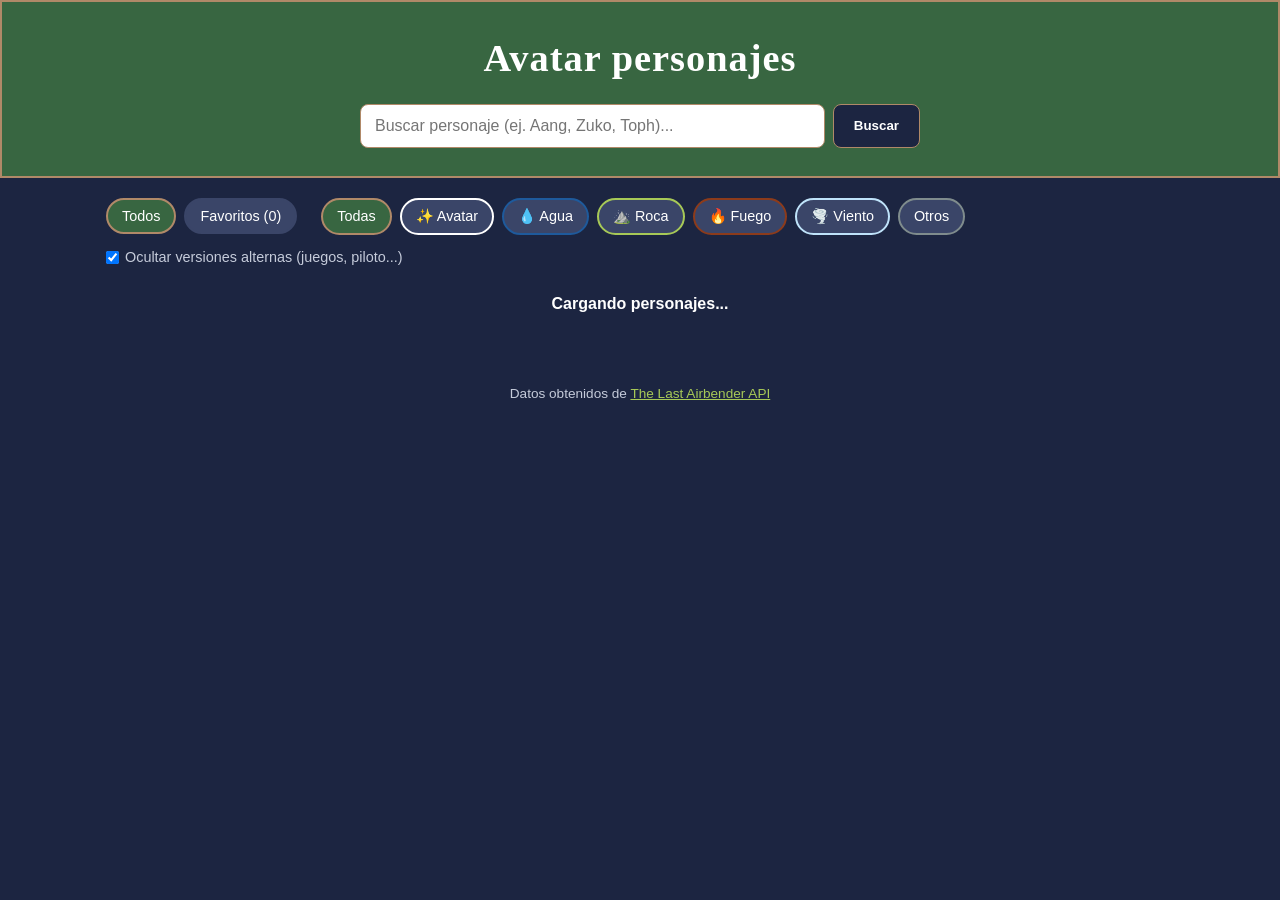
<file: index.html>
<!DOCTYPE html>
<html lang="es">
<head>
  <meta charset="UTF-8">
  <!-- GitHub Pages abre este archivo y lo manda a la página real -->
  <meta http-equiv="refresh" content="0; url=html/index.html">
  <title>Avatar personajes</title>
</head>
<body>
  <p>Cargando... Si no avanza, entra <a href="html/index.html">aquí</a>.</p>
</body>
</html>
</file>
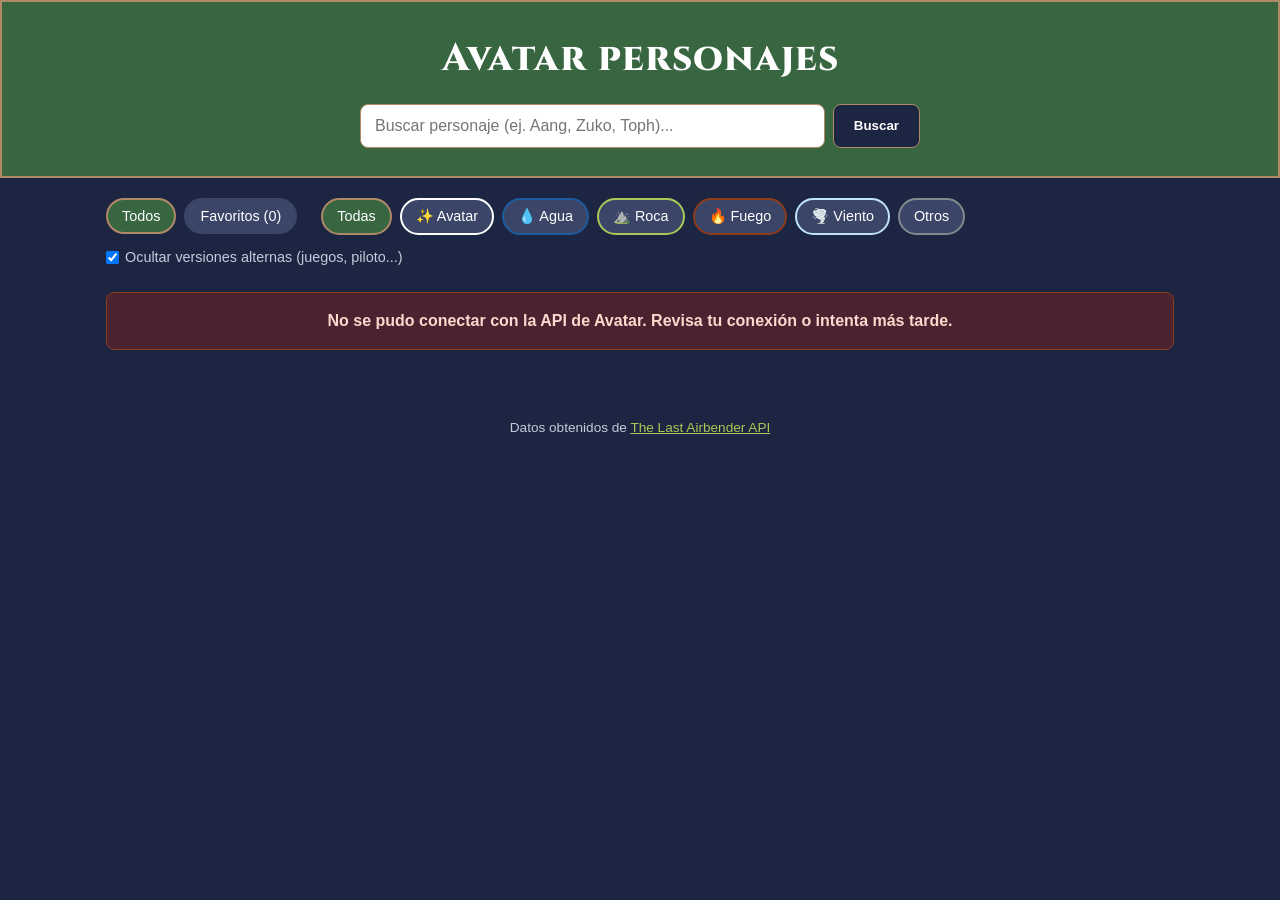
<file: html/index.html>
<!DOCTYPE html>
<html lang="es">
<head>
  <meta charset="UTF-8">
  <meta name="viewport" content="width=device-width, initial-scale=1.0">
  <title>Explorador Avatar</title>
  <link rel="preconnect" href="https://fonts.googleapis.com">
  <link rel="preconnect" href="https://fonts.gstatic.com" crossorigin>
  <link href="https://fonts.googleapis.com/css2?family=Cinzel:wght@600;800&display=swap" rel="stylesheet">
  <link rel="stylesheet" href="../css/style.css">
</head>
<body>
  <header class="encabezado">
    <h1>Avatar personajes</h1>

    <form id="formBusqueda" class="buscador" role="search">
      <input id="inputBusqueda" type="search" placeholder="Buscar personaje (ej. Aang, Zuko, Toph)..." aria-label="Buscar personaje">
      <button type="submit">Buscar</button>
    </form>
  </header>

  <main>
    <section class="controles" aria-label="Filtros">
      <div class="vistas">
        <button class="vista activa" data-vista="todos">Todos</button>
        <button class="vista" data-vista="favoritos">Favoritos (<span id="contadorFavoritos">0</span>)</button>
      </div>

      <div class="naciones">
        <button class="nacion activa" data-nacion="todas">Todas</button>
        <button class="nacion avatar" data-nacion="avatar">✨ Avatar</button>
        <button class="nacion agua" data-nacion="agua">💧 Agua</button>
        <button class="nacion tierra" data-nacion="tierra">⛰️ Roca</button>
        <button class="nacion fuego" data-nacion="fuego">🔥 Fuego</button>
        <button class="nacion aire" data-nacion="aire">🌪️ Viento</button>
        <button class="nacion otros" data-nacion="otros">Otros</button>
      </div>

      <label class="check">
        <input type="checkbox" id="ocultarVariantes" checked>
        Ocultar versiones alternas (juegos, piloto...)
      </label>
    </section>

    <p id="mensaje" class="mensaje" role="status"></p>
    <p id="resumen" class="resumen"></p>

    <section id="personajes" class="grid"></section>
  </main>

  <footer class="pie">
    Datos obtenidos de <a href="https://last-airbender-api.fly.dev/" target="_blank" rel="noopener">The Last Airbender API</a>
  </footer>

  <script src="../js/script.js"></script>
</body>
</html>
</file>
<file: css/style.css>
/* Colores del proyecto */
:root {
  --fondo: #1C2541;
  --encabezado: #386641;
  --contorno: #B08968;
  --tarjeta: #26304F;
  --texto: #FFFFFF;
  --texto-suave: #C5CBDA;
  --boton: #3A4568;

  /* Elementos */
  --avatar: #FFFFFF;
  --tierra: #A7C957;
  --aire: #BFE3FA;
  --fuego: #8C3B1B;
  --agua: #1E5A9C;
  --otros: #7F8C8D;
}

* {
  box-sizing: border-box;
  margin: 0;
  padding: 0;
}

body {
  font-family: "Segoe UI", Arial, sans-serif;
  background: var(--fondo);
  color: var(--texto);
  line-height: 1.5;
}

/* ---------- Encabezado ---------- */
.encabezado {
  background: var(--encabezado);
  border: 2px solid var(--contorno);
  text-align: center;
  padding: 28px 16px;
}

.encabezado h1 {
  font-family: "Cinzel", Georgia, serif;
  font-weight: 800;
  font-size: 2.4rem;
  color: #FFFFFF;
  letter-spacing: 1px;
  margin-bottom: 16px;
}

.buscador {
  display: flex;
  max-width: 560px;
  margin: 0 auto;
  gap: 8px;
}

.buscador input {
  flex: 1;
  padding: 12px 14px;
  border: 1px solid var(--contorno);
  border-radius: 8px;
  font-size: 1rem;
}

.buscador button {
  padding: 12px 20px;
  border: 1px solid var(--contorno);
  border-radius: 8px;
  background: var(--fondo);
  color: #FFFFFF;
  font-weight: bold;
  cursor: pointer;
}

.buscador button:hover {
  background: #111933;
}

/* ---------- Contenido ---------- */
main {
  max-width: 1100px;
  margin: 0 auto;
  padding: 20px 16px;
}

.controles {
  display: flex;
  flex-wrap: wrap;
  align-items: center;
  gap: 12px 24px;
  margin-bottom: 16px;
}

.vistas,
.naciones {
  display: flex;
  flex-wrap: wrap;
  gap: 8px;
}

.vista,
.nacion {
  padding: 8px 14px;
  border: 2px solid var(--boton);
  border-radius: 999px;
  background: var(--boton);
  color: var(--texto);
  font-size: 0.9rem;
  cursor: pointer;
}

.vista.activa {
  background: var(--encabezado);
  border-color: var(--contorno);
}

.nacion.avatar { border-color: var(--avatar); }
.nacion.agua   { border-color: var(--agua); }
.nacion.tierra { border-color: var(--tierra); }
.nacion.fuego  { border-color: var(--fuego); }
.nacion.aire   { border-color: var(--aire); }
.nacion.otros  { border-color: var(--otros); }

.nacion.activa { background: var(--encabezado); border-color: var(--contorno); }
.nacion.avatar.activa { background: var(--avatar); color: var(--fondo); }
.nacion.agua.activa   { background: var(--agua); }
.nacion.tierra.activa { background: var(--tierra); color: var(--fondo); }
.nacion.fuego.activa  { background: var(--fuego); }
.nacion.aire.activa   { background: var(--aire); color: var(--fondo); }
.nacion.otros.activa  { background: var(--otros); }

.check {
  display: flex;
  align-items: center;
  gap: 6px;
  font-size: 0.9rem;
  color: var(--texto-suave);
  cursor: pointer;
}

.mensaje {
  text-align: center;
  font-weight: bold;
  margin: 24px 0;
}

.mensaje:empty,
.resumen:empty {
  display: none;
}

.mensaje.error {
  color: #FFD7CC;
  background: #4A2230;
  border: 1px solid var(--fuego);
  border-radius: 8px;
  padding: 16px;
}

.resumen {
  color: var(--texto-suave);
  font-size: 0.9rem;
  margin-bottom: 12px;
}

/* ---------- Tarjetas: 3 columnas con scroll vertical ---------- */
.grid {
  display: grid;
  grid-template-columns: repeat(3, 1fr);
  gap: 20px;
}

.tarjeta {
  position: relative;
  display: flex;
  flex-direction: column;
  background: var(--tarjeta);
  border: 3px solid var(--otros);
  border-radius: 12px;
  overflow: hidden;
  transition: transform 0.15s;
}

.tarjeta:hover {
  transform: translateY(-3px);
}

/* El borde cambia según el elemento del personaje */
.tarjeta.avatar { border-color: var(--avatar); }
.tarjeta.tierra { border-color: var(--tierra); }
.tarjeta.aire   { border-color: var(--aire); }
.tarjeta.fuego  { border-color: var(--fuego); }
.tarjeta.agua   { border-color: var(--agua); }

.tarjeta img {
  width: 100%;
  height: 260px;
  object-fit: cover;
  object-position: top;
  background: var(--boton);
}

.tarjeta .info {
  padding: 14px;
}

.tarjeta h3 {
  font-family: "Cinzel", Georgia, serif;
  font-size: 1.15rem;
  margin-bottom: 8px;
}

.tarjeta p {
  font-size: 0.9rem;
  margin-bottom: 4px;
}

.tarjeta p strong {
  color: var(--texto-suave);
}

.btn-favorito {
  position: absolute;
  top: 10px;
  right: 10px;
  width: 40px;
  height: 40px;
  border: none;
  border-radius: 50%;
  background: rgba(255, 255, 255, 0.9);
  font-size: 1.3rem;
  cursor: pointer;
}

.btn-favorito:hover {
  transform: scale(1.1);
}

/* ---------- Pie ---------- */
.pie {
  text-align: center;
  padding: 24px 16px;
  color: var(--texto-suave);
  font-size: 0.85rem;
}

.pie a {
  color: var(--tierra);
}

/* ---------- Tabletas: 2 columnas ---------- */
@media (max-width: 900px) {
  .grid {
    grid-template-columns: repeat(2, 1fr);
  }
}

/* ---------- Celulares: 1 columna ---------- */
@media (max-width: 600px) {
  .encabezado h1 {
    font-size: 1.8rem;
  }

  .buscador {
    flex-direction: column;
  }

  .controles {
    flex-direction: column;
    align-items: flex-start;
  }

  .grid {
    grid-template-columns: 1fr;
  }
}
</file>
